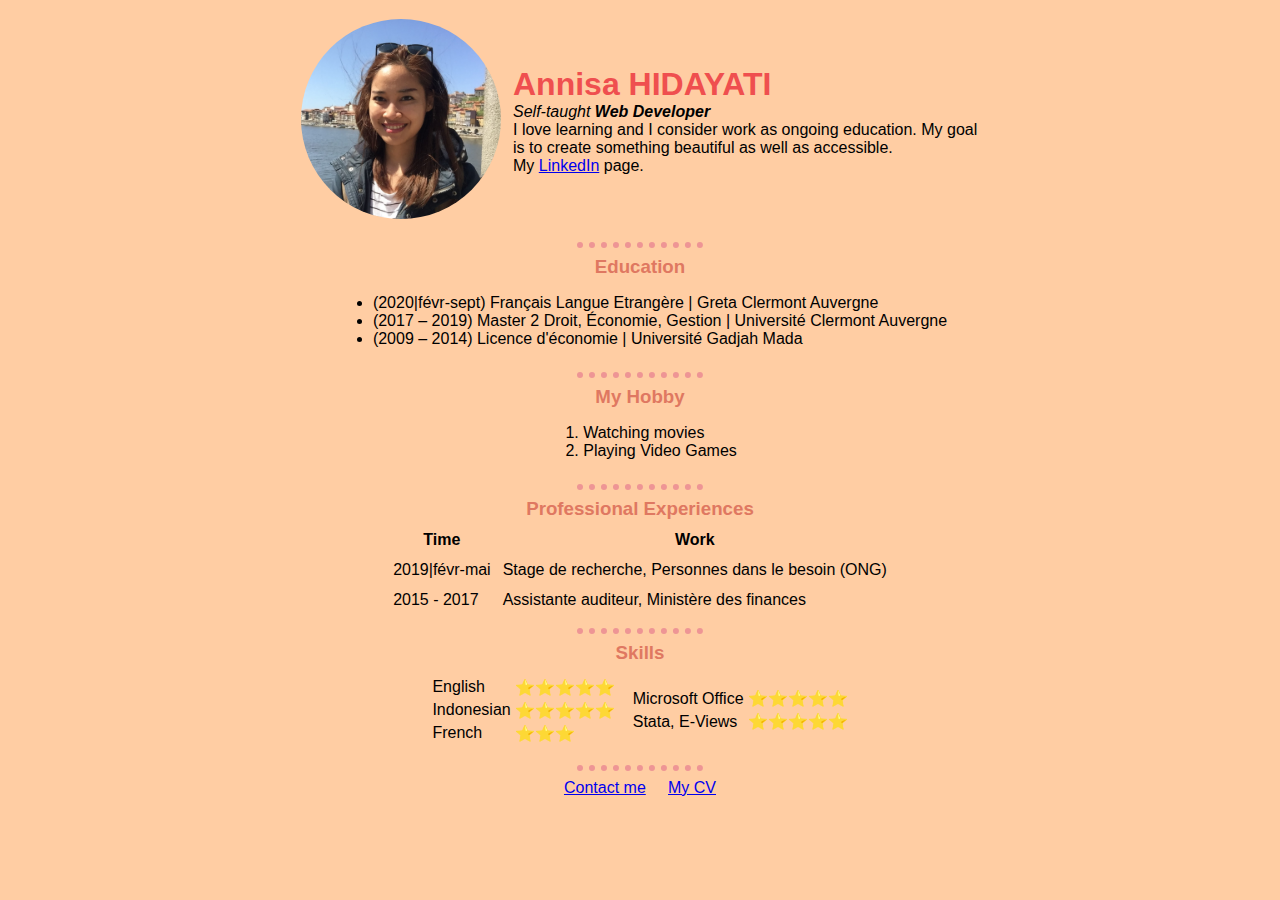
<file: index.html>
<!DOCTYPE html>
<html lang="en" dir="ltr">

<head>
  <meta charset="utf-8">
  <meta name=“viewport” content=“width=device-width, initial-scale=1.0”>
  <meta http-equiv=“X-UA-Compatible” content=“ie=edge”>
  <title>Annisa's Personal Site🌸</title>
  <link rel="stylesheet" type="text/css" href="styles.css">
</head>

<body>
  <table cellspacing="10"  width=700px>
    <tr>
      <td><img src="photo_annisa2.jpg" alt="profile picture" width="200" style="border-radius:50%;" /></td>
      <td>
        <h1>Annisa HIDAYATI</h1>
        <p><em>Self-taught <strong>Web Developer</strong></em></p>
        <p>I love learning and I consider work as ongoing education. My goal is to create something beautiful as well as accessible.</p>
        <p> My <a href="https://id.linkedin.com/in/annisac-hidayati">LinkedIn</a> page.</p>
      </td>
    </tr>
  </table>
  <hr>

  <div style="text-align: center;">
      <div style="display: inline-block; text-align: left;">
  <h3>Education</h3>
  <ul>
    <li>(2020|févr-sept) Français Langue Etrangère | Greta Clermont Auvergne</li>
    <li>(2017 – 2019) Master 2 Droit, Économie, Gestion | Université Clermont Auvergne</li>
    <li>(2009 – 2014) Licence d'économie | Université Gadjah Mada</li>
  </ul>
</div>
</div>
<hr>

<div style="text-align: center;">
  <div style="display: inline-block; text-align: left;">
  <h3>My Hobby</h3>
  <ol>
    <li>Watching movies</li>
    <li>Playing Video Games</li>
  </ol>
</div>
</div>
  <hr>

  <h3>Professional Experiences</h3>
  <table cellspacing="10">
      <tr>
        <th>Time</th>
        <th>Work</th>
      </tr>
    <tr>
      <td>2019|févr-mai</td>
      <td>Stage de recherche, Personnes dans le besoin (ONG)</td>
    </tr>
    <tr>
      <td>2015 - 2017</td>
      <td>Assistante auditeur, Ministère des finances</td>
    </tr>
  </table>
  <hr>

  <h3>Skills</h3>
  <table cellspacing="10">
    <tr>
      <td>
        <table>
          <tr>
            <td>English</td>
            <td>⭐⭐⭐⭐⭐</td>
          </tr>
          <tr>
            <td>Indonesian</td>
            <td>⭐⭐⭐⭐⭐</td>
          </tr>
          <tr>
            <td>French</td>
            <td>⭐⭐⭐</td>
          </tr>
        </table>
      </td>
      <td>
        <table>
          <tr>
            <td>Microsoft Office</td>
            <td>⭐⭐⭐⭐⭐</td>
          </tr>
          <tr>
            <td>Stata, E-Views</td>
            <td>⭐⭐⭐⭐⭐</td>
          </tr>
        </table>
      </td>
    </tr>
  </table>
<hr>

  <p align=center>
    <a href="contact.html">Contact me</a> &nbsp; &nbsp;
    <a href="AnnisaHIDAYATI_CV_webdev01.pdf">My CV</a>
  </p>
</body>

</html>
</file>
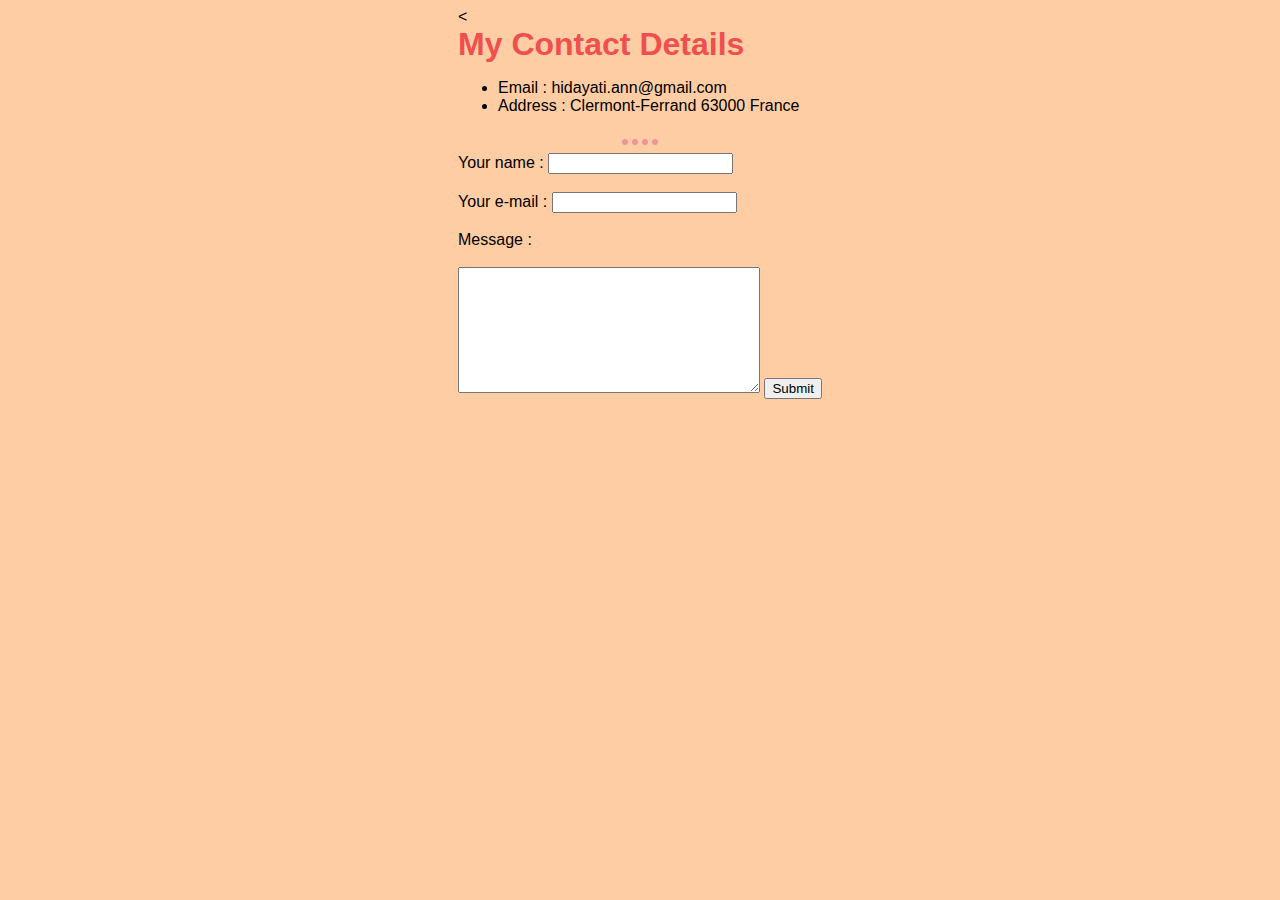
<file: contact.html>
<!DOCTYPE html>
<html lang="en" dir="ltr">
  <head>
    <meta charset="utf-8">
    <title>Contact Me</title>
    <link rel="stylesheet" type="text/css" href="styles.css">
  </head>
  <body>
    <div style="text-align: center;">
        <div style="display: inline-block; text-align: left;">
    <<h1>My Contact Details</h1>
    <ul>
      <li>Email : hidayati.ann@gmail.com</li>
      <li>Address : Clermont-Ferrand 63000 France</li>
    </ul>
<hr>
    <form class="" action="mailto:acaesara@gmail.com" method="post" enctype="text/plain">
      <label>Your name : </label>
      <input type="text" name="Name" value=""><br><br>
      <label for="">Your e-mail : </label>
      <input type="email" name="E-mail" value=""><br><br>
      <label for="">Message : </label><br><br>
      <textarea name="Message" rows="8" cols="35"></textarea>
      <input type="submit" name="">
    </form>
  </div>
</div>
  </body>
</html>
</file>
<file: styles.css>
body {
  background-color: #ffcda3;
  font-family: Candara, sans-serif;
}
hr {
  border-style: dotted none none;
  border-top-color: #ee9595;
  border-top-style: dotted;
  border-top-width: 6px;
  width: 10%;
}
h1 {
color: #ef4f4f;
margin: auto;
}
h3 {
color: #df7861;
margin: auto;
text-align: center;
}
p {
  margin: auto;
}
table{
  margin: auto;
}
ol{
  margin-left: auto;
  margin-right: auto;
}

ul{
  display: inline-block; text-align: left;
  margin-left: auto;
  margin-right: auto;
}
</file>
